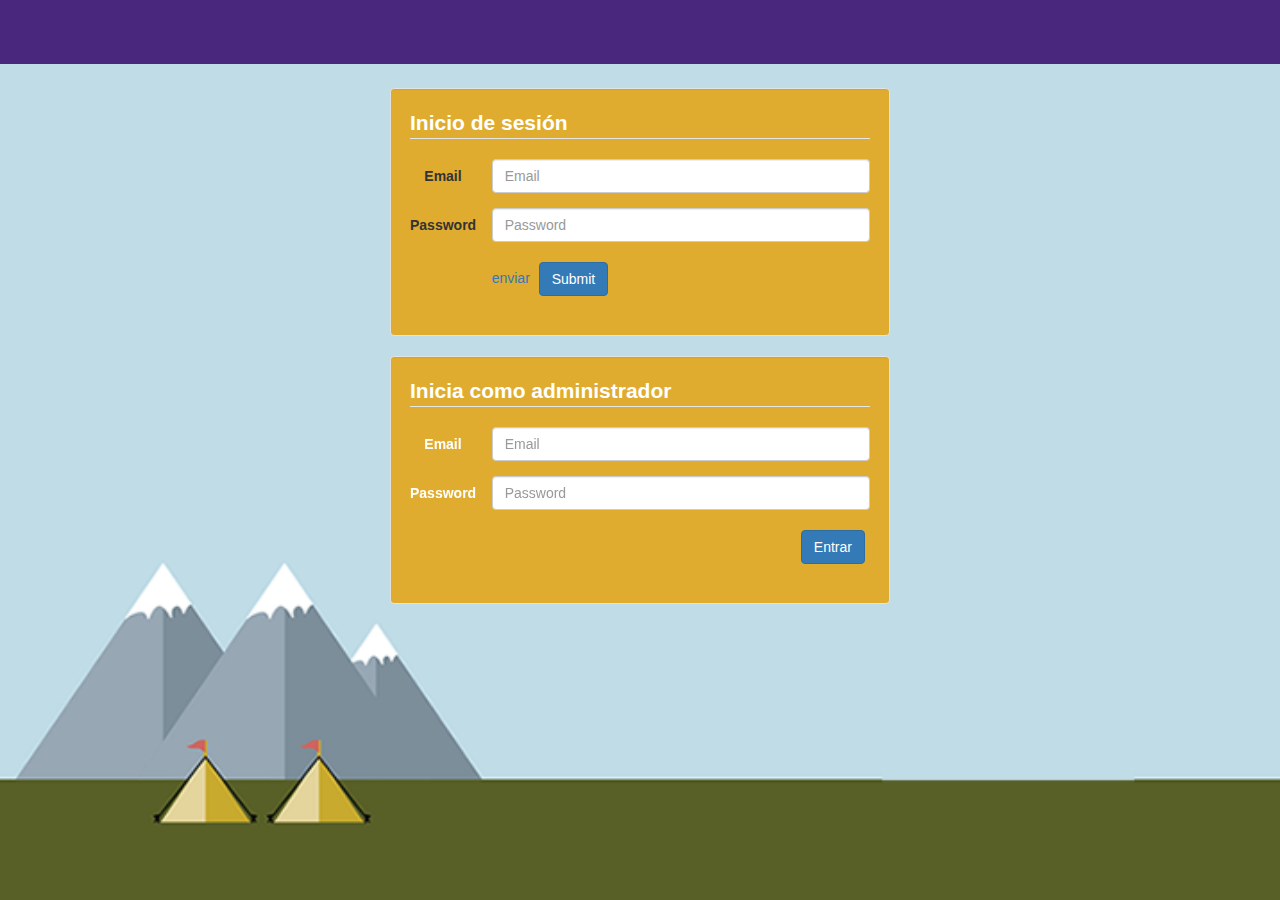
<file: login.html>
<!DOCTYPE html>
<html lang="en">
   <head>
      <meta charset="utf-8">
      <meta http-equiv="X-UA-Compatible" content="IE=edge">
      <meta name="viewport" content="width=device-width, initial-scale=1">
      <meta name="description" content="">
      <meta name="keywords" content="">
      <meta name="author" content="">
      <title>Scouts - Grupo 6</title>

      <!-- Bootstrap Core CSS -->
      <link href="css/bootstrap.min.css" rel="stylesheet">
      <!-- Custom CSS -->
      <link href="css/modern-business.css" rel="stylesheet">
      <!-- CSS footer -->
      <link rel="stylesheet" href="css/footer-distributed-with-address-and-phones.css">
      <!-- Css custom-->
      <link href="css/estilo.css" rel="stylesheet">
      <!-- Custom Fonts -->
      <link href="font-awesome/css/font-awesome.min.css" rel="stylesheet" type="text/css">
      <link href="http://fonts.googleapis.com/css?family=Cookie" rel="stylesheet" type="text/css">
      
   </head>
   <body>
      <img src="img/background.png" id="bg">
      <!-- Navigation -->
      <nav class="navbar navbar-inverse navbar-fixed-top" role="navigation">
         <div class="container">
            <!-- Brand and toggle get grouped for better mobile display -->
            <div class="navbar-header">
               <!-- <button type="button" class="navbar-toggle" data-toggle="collapse" data-target="#bs-example-navbar-collapse-1">
                  <span class="sr-only">Toggle navigation</span>
                  <span class="icon-bar"></span>
                  <span class="icon-bar"></span>
                  <span class="icon-bar"></span>
                  </button> -->
               
            </div>
            <!-- Collect the nav links, forms, and other content for toggling -->
            <div class="collapse navbar-collapse" id="bs-example-navbar-collapse-1">
               
            </div>
            <!-- /.navbar-collapse -->
         </div>
         <!-- /.container -->
      </nav>
      <!-- Page Content -->      
      <div class="contenido">
         <div class="row">
            <div class="col-lg-12">
               <div class="well bs-component" style="background-color: #dfac2f;" >
                  <form class="form-horizontal" style="background-color: #dfac2f;">
                    <fieldset>
                      <legend style="color: #fff;"><strong>Inicio de sesión</strong></legend>
                      <div class="form-group">
                        <label for="inputEmail" class="col-lg-2 control-label">Email</label>
                        <div class="col-lg-10">
                          <input type="text" class="form-control" id="inputEmail" placeholder="Email" required="true">
                        </div>
                      </div>
                      <div class="form-group">
                        <label for="inputPassword" class="col-lg-2 control-label">Password</label>
                        <div class="col-lg-10">
                          <input type="password" class="form-control" id="inputPassword" placeholder="Password" required="true">
                        </div>
                      </div>
                      
                      <div class="form-group">
                        <div class="col-lg-10 col-lg-offset-2">
                              <a onclick="form.submit()">enviar</a>
                          <!--<button type="reset" class="btn btn-default">Cancel</button>-->
                          <button type="submit" class="btn btn-primary">Submit</button>
                        </div>
                      </div>
                    </fieldset>
                  </form>
               </div>
            </div>
         </div>

         <div class="row">
            <div class="col-lg-12">
               <div class="well bs-component" style="background-color: #dfac2f;" >
                  <form class="form-horizontal" style="background-color: #dfac2f;">
                    <fieldset style="color: #fff;">
                      <legend style="color: #fff;"><strong>Inicia como administrador</strong></legend>
                      <div class="form-group">
                        <label for="inputEmail" class="col-lg-2 control-label">Email</label>
                        <div class="col-lg-10">
                          <input type="text" class="form-control" id="inputEmail" placeholder="Email">
                        </div>
                      </div>
                      <div class="form-group">
                        <label for="inputPassword" class="col-lg-2 control-label">Password</label>
                        <div class="col-lg-10">
                          <input type="password" class="form-control" id="inputPassword" placeholder="Password">
                        </div>
                      </div>
                      
                      <div class="form-group">
                        <div class="col-lg-10 col-lg-offset-2">
                          <button type="submit" class="btn btn-primary" style="float:right;">Entrar</button>
                        </div>
                      </div>
                    </fieldset>
                  </form>
               </div>
            </div>
         </div>
      </div>
      </div>
      <!-- /.container -->
      <!-- jQuery -->
      <script src="js/jquery.js"></script>
      <!-- Bootstrap Core JavaScript -->
      <script src="js/bootstrap.min.js"></script>
      <!-- Script to Activate the Carousel -->
      <script>
         $('.carousel').carousel({
             interval: 5000 //changes the speed
         })
      </script>
   </body>
</html>
</file>
<file: css/footer-distributed-with-address-and-phones.css>
.footer-distributed{
	background-color: #292c2f;
	box-shadow: 0 1px 1px 0 rgba(0, 0, 0, 0.12);
	box-sizing: border-box;
	width: 100%;
	text-align: left;
	font: bold 16px sans-serif;

	padding: 55px 50px;
	margin-top: 45px;
}

.footer-distributed .footer-left,
.footer-distributed .footer-center,
.footer-distributed .footer-right{
	display: inline-block;
	vertical-align: top;
}

/* Footer left */

.footer-distributed .footer-left{
	width: 40%;
}

/* The company logo */

.footer-distributed h3{
	color:  #ffffff;
	font: normal 36px 'Cookie', cursive;
	margin: 0;
}

.footer-distributed h3 span{
	color:  #5383d3;
}

/* Footer links */

.footer-distributed .footer-links{
	color:  #ffffff;
	margin: 20px 0 12px;
	padding: 0;
}

.footer-distributed .footer-links a{
	display:inline-block;
	line-height: 1.8;
	text-decoration: none;
	color:  inherit;
}

.footer-distributed .footer-company-name{
	color:  #8f9296;
	font-size: 14px;
	font-weight: normal;
	margin: 0;
}

/* Footer Center */

.footer-distributed .footer-center{
	width: 35%;
}

.footer-distributed .footer-center i{
	background-color:  #33383b;
	color: #ffffff;
	font-size: 25px;
	width: 38px;
	height: 38px;
	border-radius: 50%;
	text-align: center;
	line-height: 42px;
	margin: 10px 15px;
	vertical-align: middle;
}

.footer-distributed .footer-center i.fa-envelope{
	font-size: 17px;
	line-height: 38px;
}

.footer-distributed .footer-center p{
	display: inline-block;
	color: #ffffff;
	vertical-align: middle;
	margin:0;
}

.footer-distributed .footer-center p span{
	display:block;
	font-weight: normal;
	font-size:14px;
	line-height:2;
}

.footer-distributed .footer-center p a{
	color:  #5383d3;
	text-decoration: none;;
}


/* Footer Right */

.footer-distributed .footer-right{
	width: 20%;
}

.footer-distributed .footer-company-about{
	line-height: 20px;
	color:  #92999f;
	font-size: 13px;
	font-weight: normal;
	margin: 0;
}

.footer-distributed .footer-company-about span{
	display: block;
	color:  #ffffff;
	font-size: 14px;
	font-weight: bold;
	margin-bottom: 20px;
}

.footer-distributed .footer-icons{
	margin-top: 25px;
}

.footer-distributed .footer-icons a{
	display: inline-block;
	width: 40px;
	height: 40px;
	cursor: pointer;
	background-color:  #33383b;
	border-radius: 100%;

	font-size: 20px;
	color: #ffffff;
	text-align: center;
	line-height: 40px;

	margin-right: 3px;
	margin-bottom: 5px;
}

/* If you don't want the footer to be responsive, remove these media queries */

@media (max-width: 880px) {

	.footer-distributed{
		font: bold 14px sans-serif;
	}

	.footer-distributed .footer-left,
	.footer-distributed .footer-center,
	.footer-distributed .footer-right{
		display: block;
		width: 100%;
		margin-bottom: 40px;
		text-align: center;
	}

	.footer-distributed .footer-center i{
		margin-left: 0;
	}

}
</file>
<file: css/estilo.css>
body
{
  font-family: 'Lato',Arial,sans-serif;

}

h1,
h2,
h3,
h4,
h5,
h6 {    
    font-family: 'Lato', Arial,sans-serif;
    font-weight: 500;
}

table{
    border-collapse: separate;
    border-spacing: 8px;
    width: 600px;
    margin-right: auto;
    margin-left: auto;
}

th{
    text-align: center;
    font-size: 25px;
}
td{
    border: solid 4px #49277d;
    border-radius: 10px;
    font-size: 20px;
    text-align: center;
    background-color: white;
    padding:5px;
}

nav
{
	height: 64px;	
}

.navbar-inverse
{
  background-color: #49277d;
  border-color: #49277d;  
}

.navbar-brand 
{	
	height: 60px;
	width: 300px;
	padding: 0;
}

.navbar-brand>img {
  display: inline-block;
  margin-left: -30px;
}

.navbar-right
{
	margin-top: 10px;
}

/*VISION ROW */
.vision
{
	margin-top: 4%;
}

.panel-default {
  border-color: #fff; 
}

.footer {
  width: 19%;
  margin-right: auto;
  margin-left: auto;
}

.mision{ margin-top: 80px;}

.linea
{
	margin-top: 0;
	margin-bottom: 10px;
}

.footerClm
{
	padding: 10px;
	padding-left: 7%;
}

.main 
{
	background-color: #fff;
	padding-bottom: 70px;
}

.rowinicio{	margin-left: 0;}

.panel-inicio { padding: 0 45px 35px 45px;}

.sobra{	margin-bottom: 0;}

.carousel
{
	box-shadow: 1px 4px 14px -2px rgba(0,0,0,0.65);
	width: 1250px;
	margin-top: 1%;
	margin-left: auto;
	margin-right: auto;
}

footer{margin-bottom: 0;}

.equipo{border: none;}

.footer-distributed { padding: 25px 50px;}



.panel-info {
  border: none;
}

.contacto{
	margin-bottom: 70px;
}


ul.social-buttons li a:hover,
ul.social-buttons li a:focus,
ul.social-buttons li a:active {
    background-color: #5383d3;;
}

.carousel-indicators {
  bottom: 10px;
}

.carousel-indicators li{
  border: 1px solid #5383d3;
}

.carousel-indicators .active{
	background-color: #5383d3;
}

.descripcion
{
	text-align: left;
}

.fotos
{
	margin: 40px 0;
}

.label 
{
	margin-bottom: 15px;
}

section#contact {
    /*background-color: #222;
    background-image: url(../img/map-image.png);*/
    background-position: center;
    background-repeat: no-repeat;
}


section#contact .form-group {
    margin-bottom: 25px;
}

section#contact .form-group input,
section#contact .form-group textarea {
    padding: 20px;
}

section#contact .form-group input.form-control {
    height: auto;
}

section#contact .form-group textarea.form-control {
    height: 236px;
}

section#contact::-webkit-input-placeholder {
    text-transform: uppercase;
    font-family: Montserrat,"Helvetica Neue",Helvetica,Arial,sans-serif;
    font-weight: 700;
    color: #bbb;
}

.panel-title
{
	font-family: Montserrat,"Helvetica Neue",Helvetica,Arial,sans-serif;
}

.fila{
	margin-top: 25px;
}

.jumbotron{
	padding-top: 25px;
	padding-bottom: 25px;
}

/*---- Responsive----*/

@media (max-width: 480px) { 
	.panel-inicio{padding: 0;}

	.carousel{width: 500px; margin-top: 15px;}

  .navbar-brand>img {
    margin-left: 30px;
  }
  .navbar-brand {
    width:200px;
  }
}

@media (max-width: 980px){
  .carousel{width: 800px;}
  .visible-xs {
      display: inline-block !important;
    }
}
 /* Portrait tablet to landscape and desktop
}
@media (min-width: 768px) and (max-width: 980px) {

 }*/

 /*Large desktop*/
  @media (min-width: 1200px) {
  	.carousel{width: 1200px;}
  }

  @media (max-width: 767px) {
    .navbar-collapse {background-color: #022f5a}
    .carousel{width: 330px;}
    .visible-xs {
      display: inline-block !important;
    }
}


.boton
{
  width: 80px;
  height: 80px;
  margin-top: -35px;
}

#bg {
  position: fixed; 
  top: 0; 
  left: 0; 
  
  /* Preserve aspet ratio */
  min-width: 100%;
  min-height: 100%;

  z-index: -1;
}

.contenedor
{
  padding-right: 15px;
  padding-left: 15px;
  width: 1170px;
  margin-right: auto;
  margin-left: auto;
  margin-top: 7%;
  margin-bottom: 5%;
}

.contenido
{
  height: 500px;
  width: 500px;
  margin-right: auto;
  margin-left: auto;
  margin-top: 3%;
}

.contenidoRes
{
  height: 500px;
  width: 650px;
  margin-right: auto;
  margin-left: auto;
  margin-top: 3%;  
}

.contenidoDis
{
  background-image: url('../img/cuestionario.png');
  background-size: 100% 100%;
  height: 190px;
  width: 980px;
  margin-right: auto;
  margin-left: auto;
}

.botonesCuestionario
{
  margin-top: 5.5%;
  margin-right: 10%;
  width: 100px;
  float: right;
}
#tabla
{
  background-color: #dfac2f;
  margin-top: 60px;
  border-radius:5px;
  padding-top: 40px;
  padding-bottom: 6%;
}

#imagenHoja{
  margin-top: -54px;
}

#hoja
{
  height: auto;
  background-color: white;
  margin-top: -15px;
  margin-left: 9.5%;
  margin-right: 9.5%;
  padding-bottom: 15px;
  border-radius:5px;
  
}

#mensaje
{
  color: #fff;
  position: absolute; 
  top: 150px; 
  left: 33%; 
}

.side
{
  width: 200px;
  height: 100px;
  
  
  margin-top: 12%;
}

#sideCompartir
{
  width: 300px;
  height: 100px;
  float: right;
  margin-top: -25%;
}

.botonEnviar
{
  width: 60px;
  height: 60px;

}

.btn{margin: 5px;}

.titulo
{
  padding: 25px 0 0 0;
  margin: 0 10px;
  margin-left: 5%; 
  text-transform: uppercase; 
}

#lista
{
  float: right;
  padding-top: 5%;
  width: 55%;
  color: #fff;
}

.preview
{
  width: 160px;
  margin-left: 7%;
  margin-top: 5%;
}

.pregunta
{
  padding: 0 15px;
}

.respuestas
{
  padding: 0 20px;
  margin: 0;
}

.imagen
{
  max-width: 100%;
  height: 200px;
  border-radius:5px;
  padding-right: 5%;
  margin-left: 4%;
  margin-top: 7%;
}

.carousel
{
  box-shadow: none;
  width: 100%;
  margin: 0;
}

.carousel-control
{
  top: 109%;
}

.carousel-indicators
{
  top: 110%;
}

.carousel-indicators .active 
{
    background-color: #49277d;
}

.carousel-indicators li 
{
    border: 1px solid #49277d;
}

------------------------------

#quote-carousel 
{
  padding: 0 10px 30px 10px;
  margin-top: 30px;
}

/* Control buttons  */
#quote-carousel .carousel-control
{
  background: none;
  color: #222;
  font-size: 2.3em;
  text-shadow: none;
  margin-top: 30px;
}
/* Previous button  */
#quote-carousel .carousel-control.left 
{
  left: -12px;
}
/* Next button  */
#quote-carousel .carousel-control.right 
{
  right: -12px !important;
}
/* Changes the position of the indicators */
#quote-carousel .carousel-indicators 
{
  right: 50%;
  top: auto;
  bottom: 0px;
  margin-right: -19px;
}
/* Changes the color of the indicators */
#quote-carousel .carousel-indicators li 
{
  background: #c0c0c0;
}
#quote-carousel .carousel-indicators .active 
{
  background: #333333;
}
#quote-carousel img
{
  width: 250px;
  height: 100px
}
/* End carousel */

.item blockquote {
    border-left: none; 
    margin: 0;
}

.item blockquote img {
    margin-bottom: 10px;
}

.item blockquote p:before {
    content: "\f10d";
    font-family: 'Fontawesome';
    float: left;
    margin-right: 10px;
}

.navbar-right {
    margin-right: 7%;
}

.hvr-grow {
  display: inline-block;
  vertical-align: middle;
  -webkit-transform: translateZ(0);
  transform: translateZ(0);
  box-shadow: 0 0 1px rgba(0, 0, 0, 0);
  -webkit-backface-visibility: hidden;
  backface-visibility: hidden;
  -moz-osx-font-smoothing: grayscale;
  -webkit-transition-duration: 0.3s;
  transition-duration: 0.3s;
  -webkit-transition-property: transform;
  transition-property: transform;
}
.hvr-grow:hover, .hvr-grow:focus, .hvr-grow:active {
  -webkit-transform: scale(1.1);
  transform: scale(1.1);
}

body
{
  background-color: #5ca78e; 
}

.btn-circle.btn-lg {
  width: 50px;
  height: 50px;
  padding: 11px 17px;
  font-size: 18px;
  line-height: 1.33;
  border-radius: 25px;
}

.admin-img
{
  width: 160px;
}

.admin-list
{
      background-color: #fff;
    margin: 10px 0;
    padding: 25px 0;
}

.portada
{
  background-color: #ffffff;
}

.portada-list
{
  background-color: #fe9601;
  margin: 10px 0;
    padding: 25px 0;
}

.preguntas
{
  margin-top: 15px;
  margin-bottom: 15px;
}

.contenedorPreg
{ 
    margin-top: 7%;
    margin-bottom: 7%;
    padding: 30px;
    background-color: #fff;
    border-radius: 8px;
}

.separador
{
  margin-top: 10px;
  margin-bottom: 20px;
}

.contenedorPreg> h1,h2,h3,h4
{
  display: inline-block;
}

.label
{
  margin-bottom: 0;
  margin-top: 25px;
}
</file>
<file: css/modern-business.css>
/*!
 * Start Bootstrap - Modern Business HTML Template (http://startbootstrap.com)
 * Code licensed under the Apache License v2.0.
 * For details, see http://www.apache.org/licenses/LICENSE-2.0.
 */

/* Global Styles */

html,
body {
    height: 100%;
}

body {
    padding-top: 50px; /* Required padding for .navbar-fixed-top. Remove if using .navbar-static-top. Change if height of navigation changes. */
}

.img-portfolio {
    margin-bottom: 30px;
}

.img-hover:hover {
    opacity: 0.8;
}

/* Home Page Carousel */

/*header.carousel {
    height: 50%;
}

header.carousel .item,
header.carousel .item.active,
header.carousel .carousel-inner {
    height: 100%;
}

header.carousel .fill {
    width: 100%;
    height: 100%;
    background-position: center;
    background-size: cover;
}*/

/* 404 Page Styles */

.error-404 {
    font-size: 100px;
}

/* Pricing Page Styles */

.price {
    display: block;
    font-size: 50px;
    line-height: 50px;
}

.price sup {
    top: -20px;
    left: 2px;
    font-size: 20px;
}

.period {
    display: block;
    font-style: italic;
}

/* Footer Styles */

footer {
    margin: 50px 0;
}

/* Responsive Styles */

@media(max-width:991px) {
    .customer-img,
    .img-related {
        margin-bottom: 30px;
    }
}

@media(max-width:767px) {
    .img-portfolio {
        margin-bottom: 15px;
    }

    header.carousel .carousel {
        height: 70%;
    }
}
</file>
